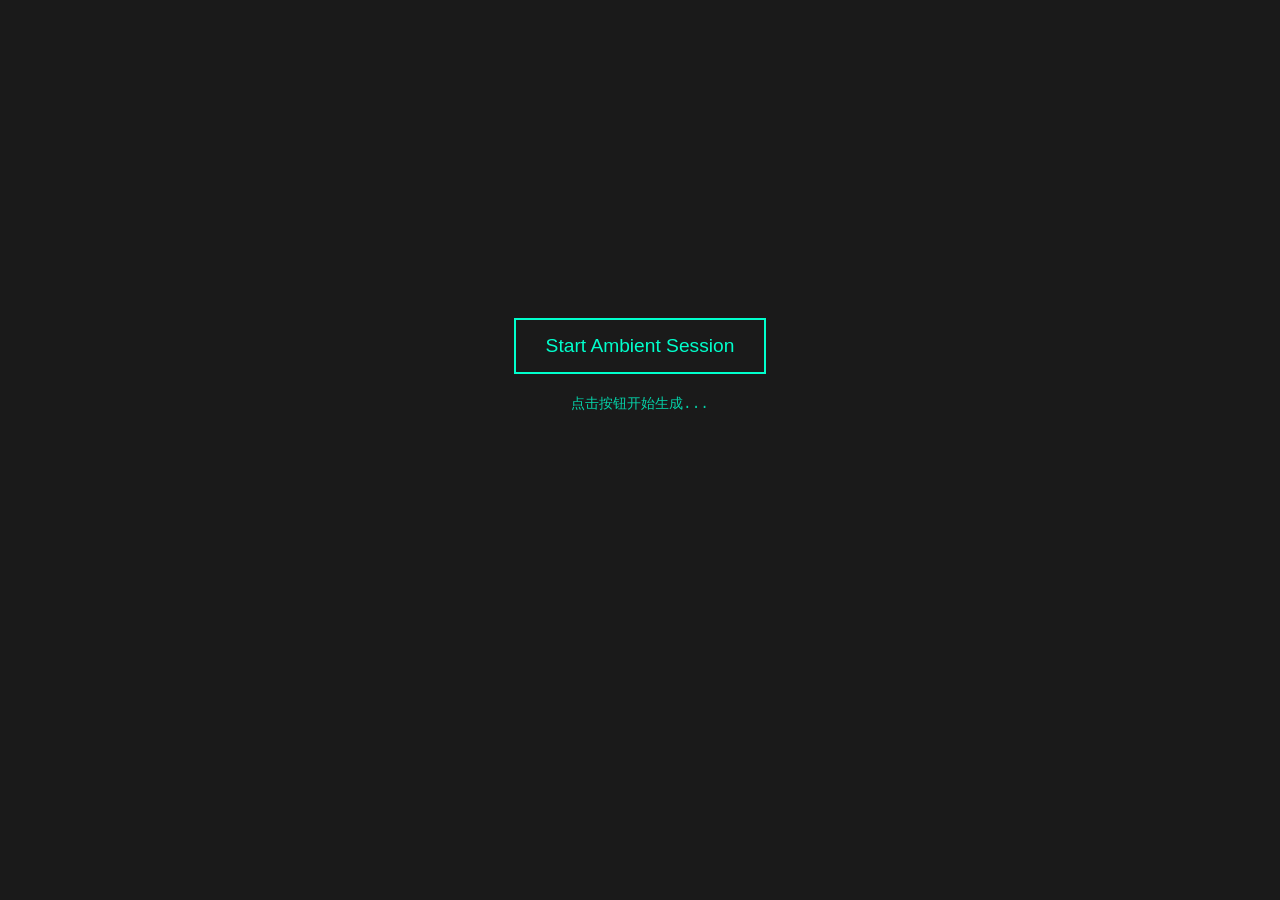
<file: demo.html>
<!DOCTYPE html>
<html lang="zh">
<head>
    <meta charset="UTF-8">
    <title>Generative Ambient Guitar</title>
    <link rel="icon" type="image/svg+xml" href="static/driftone-icon-1024.svg">
    <link rel="shortcut icon" href="static/driftone-icon-1024.svg">
    <link rel="apple-touch-icon" href="static/driftone-icon-1024.svg">
    <style>
        body {
            background-color: #1a1a1a;
            color: #00ffcc;
            font-family: 'Courier New', Courier, monospace;
            display: flex;
            flex-direction: column;
            align-items: center;
            justify-content: center;
            height: 100vh;
            margin: 0;
        }
        button {
            padding: 15px 30px;
            font-size: 1.2rem;
            background: transparent;
            border: 2px solid #00ffcc;
            color: #00ffcc;
            cursor: pointer;
            transition: 0.3s;
        }
        button:hover {
            background: #00ffcc;
            color: #1a1a1a;
        }
        #status { margin-top: 20px; font-size: 0.9rem; opacity: 0.8; }
        .log-container {
            margin-top: 20px;
            height: 150px;
            overflow: hidden;
            text-align: center;
            opacity: 0.6;
        }
    </style>
</head>
<body>

    <button id="start-btn">Start Ambient Session</button>
    <div id="status">点击按钮开始生成...</div>
    <div class="log-container" id="log"></div>

<script>
    // --- 1. 基础设置与乐理库 ---

    const AudioContext = window.AudioContext || window.webkitAudioContext;
    let ctx;

    // C Major Pentatonic Scale (C 大调五声音阶: C, D, E, G, A)
    // 这种音阶怎么瞎弹都不会难听，非常适合生成音乐
    const NOTES = {
        'C3': 130.81, 'D3': 146.83, 'E3': 164.81, 'G3': 196.00, 'A3': 220.00,
        'C4': 261.63, 'D4': 293.66, 'E4': 329.63, 'G4': 392.00, 'A4': 440.00,
        'C5': 523.25, 'D5': 587.33, 'E5': 659.25, 'G5': 783.99, 'A5': 880.00
    };

    const SCALE_KEYS = Object.keys(NOTES);

    // --- 2. 核心合成器 (The Instrument) ---
    // 模拟一种类似 "电钢琴" 或 "吉他泛音" 的声音

    function playTone(freq, duration) {
        if (!ctx) return;

        const t = ctx.currentTime;

        // 2.1 振荡器 (Oscillator) - 声音的源头
        const osc = ctx.createOscillator();
        osc.type = 'sine'; // 正弦波最干净，适合氛围音乐
        osc.frequency.value = freq;

        // 2.2 包络 (Envelope / Gain) - 控制音量变化
        // 模拟拨弦：瞬间响度大(Attack)，然后慢慢消失(Decay)
        const gainNode = ctx.createGain();
        gainNode.gain.setValueAtTime(0, t);
        gainNode.gain.linearRampToValueAtTime(0.2, t + 0.05); // Attack: 50ms
        gainNode.gain.exponentialRampToValueAtTime(0.001, t + duration); // Release: Long tail

        // 2.3 连接节点
        // Oscillator -> Gain -> DelayEffect -> Master -> Speakers
        osc.connect(gainNode);
        gainNode.connect(masterEffectInput); // 连接到效果器回路

        osc.start(t);
        osc.stop(t + duration);
    }

    // --- 3. 效果器链 (The Pedalboard) ---
    // 氛围音乐的灵魂在于 Delay (延时) 和 Reverb (混响)

    let masterEffectInput, masterOutput;

    function setupEffects() {
        masterEffectInput = ctx.createGain();
        masterOutput = ctx.createGain();
        masterOutput.gain.value = 0.5; // 总音量

        // 创建 Delay 节点 (模拟吉他延时踏板)
        const delay = ctx.createDelay();
        delay.delayTime.value = 0.4; // 400ms 延时

        const feedback = ctx.createGain();
        feedback.gain.value = 0.4; // 40% 的声音反馈回来 (Repeats)

        // 效果器路由图:
        // Input -> Output
        //   |-> Delay -> Feedback -> Delay (形成循环) -> Output

        masterEffectInput.connect(masterOutput);      // 干声 (Dry)
        masterEffectInput.connect(delay);             // 湿声 (Wet)
        delay.connect(feedback);
        feedback.connect(delay);
        delay.connect(masterOutput);

        masterOutput.connect(ctx.destination);
    }

    // --- 4. 生成逻辑 (The Brain) ---
    // 这里就是你的 "AI" 吉他手

    let isPlaying = false;
    let nextNoteTime = 0;

    function scheduler() {
        if (!isPlaying) return;

        // 简单的 Lookahead 调度系统
        // 如果下个音符的时间到了，就把它加入播放队列
        while (nextNoteTime < ctx.currentTime + 0.1) {
            scheduleNote();
            // 决定下一个音符在多久之后 (Rhythm)
            // 在 0.5秒 到 3秒 之间随机，制造 "Rubato" (自由速度) 感
            const nextDelay = Math.random() * 2.5 + 0.5;
            nextNoteTime += nextDelay;
        }

        // 保持循环检查
        requestAnimationFrame(scheduler);
    }

    function scheduleNote() {
        // 逻辑 A: 留白 (Rest)
        // 30% 的概率不弹任何东西，让 Delay 的尾音飘一会儿
        if (Math.random() < 0.3) {
            log("... (rest) ...");
            return;
        }

        // 逻辑 B: 选音 (Note Selection)
        // 完全随机从音阶里选一个音
        const randomKey = SCALE_KEYS[Math.floor(Math.random() * SCALE_KEYS.length)];
        const freq = NOTES[randomKey];

        // 逻辑 C: 演奏 (Articulation)
        // 随机音长，让声音有长有短
        const duration = Math.random() * 2 + 1; // 1s ~ 3s

        playTone(freq, duration);
        log(`Playing: ${randomKey}`);
    }

    // --- UI 交互 ---

    function log(msg) {
        const div = document.getElementById('log');
        div.innerHTML = `<div>${msg}</div>` + div.innerHTML;
    }

    document.getElementById('start-btn').addEventListener('click', () => {
        if (isPlaying) return;

        ctx = new AudioContext();
        setupEffects();

        isPlaying = true;
        nextNoteTime = ctx.currentTime;
        scheduler();

        document.getElementById('status').innerText = "正在演奏: C Major Pentatonic Ambient...";
        document.getElementById('start-btn').style.display = 'none';
    });

</script>
</body>
</html>
</file>
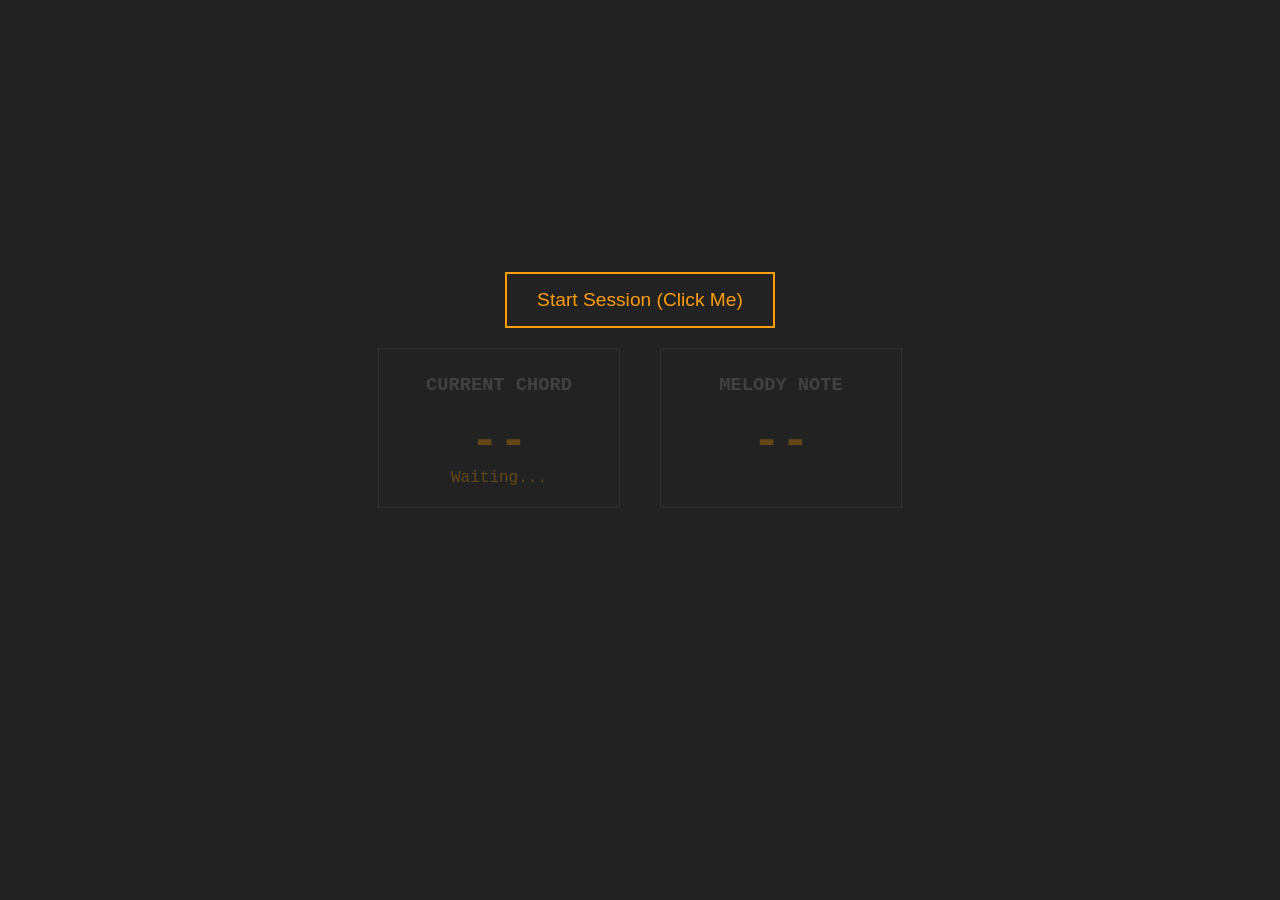
<file: demo2_with_chords.html>
<!DOCTYPE html>
<html lang="zh">
<head>
    <meta charset="UTF-8">
    <title>Generative Guitar with Chords</title>
    <link rel="icon" type="image/svg+xml" href="static/driftone-icon-1024.svg">
    <link rel="shortcut icon" href="static/driftone-icon-1024.svg">
    <link rel="apple-touch-icon" href="static/driftone-icon-1024.svg">
    <style>
        body {
            background-color: #222;
            color: #ff9d00; /* 琥珀色，更有电子管音箱的感觉 */
            font-family: 'Courier New', Courier, monospace;
            display: flex;
            flex-direction: column;
            align-items: center;
            justify-content: center;
            height: 100vh;
            margin: 0;
        }
        button {
            padding: 15px 30px;
            font-size: 1.2rem;
            background: transparent;
            border: 2px solid #ff9d00;
            color: #ff9d00;
            cursor: pointer;
            transition: 0.3s;
            margin-bottom: 20px;
        }
        button:hover { background: #ff9d00; color: #222; }

        .display-area {
            display: flex;
            gap: 40px;
            text-align: center;
        }
        .chord-box {
            border: 1px solid #555;
            padding: 20px;
            width: 200px;
        }
        h1 { font-size: 3rem; margin: 0; }
        h3 { color: #888; margin-top: 5px; }
        #log { font-size: 0.8rem; color: #666; height: 100px; overflow: hidden; margin-top: 20px;}
    </style>
</head>
<body>

    <button id="start-btn">Start Session (Click Me)</button>

    <div class="display-area" style="opacity: 0.3" id="main-ui">
        <div class="chord-box">
            <h3>CURRENT CHORD</h3>
            <h1 id="chord-display">--</h1>
            <div id="chord-detail">Waiting...</div>
        </div>
        <div class="chord-box">
            <h3>MELODY NOTE</h3>
            <h1 id="note-display">--</h1>
        </div>
    </div>
    <div id="log"></div>

<script>
    const AudioContext = window.AudioContext || window.webkitAudioContext;
    let ctx;
    let masterGain;
    let reverbNode;

    // --- 1. 乐理数据库 (Music Theory DB) ---

    // 频率表
    const FREQ = {
        'G2': 98.00, 'A2': 110.00, 'C3': 130.81, 'D3': 146.83, 'E3': 164.81, 'F3': 174.61,
        'G3': 196.00, 'A3': 220.00, 'B3': 246.94,
        'C4': 261.63, 'D4': 293.66, 'E4': 329.63, 'F4': 349.23, 'G4': 392.00, 'A4': 440.00, 'B4': 493.88,
        'C5': 523.25, 'D5': 587.33, 'E5': 659.25, 'G5': 783.99, 'A5': 880.00
    };

    // 完整的 C 大调音阶 (旋律可以在这里面跑)
    const SCALE = ['C3','D3','E3','F3','G3','A3','B3','C4','D4','E4','F4','G4','A4','B4','C5','D5','E5','G5','A5'];

    // 和弦进行 (I - vi - IV - V) 也就是 Cmaj7 -> Am7 -> Fmaj7 -> G6
    const PROGRESSION = [
        { name: "Cmaj7", root: "C3", type: "major", tones: ["C", "E", "G", "B"] },
        { name: "Am7",   root: "A2", type: "minor", tones: ["A", "C", "E", "G"] },
        { name: "Fmaj7", root: "F3", type: "major", tones: ["F", "A", "C", "E"] },
        { name: "G6",    root: "G2", type: "major", tones: ["G", "B", "D", "E"] } // G6 很有氛围感
    ];

    let currentChordIndex = 0;
    let lastPlayedNoteIndex = 7; // Start around Middle C

    // --- 2. 音频引擎 (Audio Engine) ---

    // 2.1 简单的卷积混响 (Convolution Reverb) - 让声音听起来像在"房间"里
    // 为了不加载外部文件，这里用算法生成一个简单的 Impulse Response
    function createReverb() {
        const convolver = ctx.createConvolver();
        const rate = ctx.sampleRate;
        const length = rate * 3; // 3秒混响尾巴
        const decay = 2.0;
        const buffer = ctx.createBuffer(2, length, rate);

        for (let channel = 0; channel < 2; channel++) {
            const data = buffer.getChannelData(channel);
            for (let i = 0; i < length; i++) {
                // 生成指数衰减的噪音
                data[i] = (Math.random() * 2 - 1) * Math.pow(1 - i / length, decay);
            }
        }
        convolver.buffer = buffer;
        return convolver;
    }

    // 2.2 和弦铺底合成器 (Pad Synth)
    let currentPadOscillators = [];

        // --- 高级 Pad 合成器配置 ---
    const padConfig = {
        volume: 0.015,         // 降低音量 (原 0.03)，让它退到背景里
        waveform: 'triangle',
        cutoff: 1200,           // 降低截止频率 (原 1500)，让声音变"暗"，不抢旋律
        attackTime: 2.0,       // 增加淡入时间 (原 1.0)，让和弦缓慢浮现，像云一样
        releaseTime: 0.5       // 缩短淡出时间 (原 1.5)，快速切断上一个和弦，减少浑浊
    };

    function playPad(chord) {

        const now = ctx.currentTime;
        const releaseTime = padConfig.releaseTime; // 读取你的配置，比如 3秒

        // --- 1. 彻底清除上一组和弦 ---
        currentPadOscillators.forEach(item => {
            try {
                // A. 关键：取消该节点上所有未来计划的音量变化
                item.gain.gain.cancelScheduledValues(now);

                // B. 关键：锚定当前音量。
                item.gain.gain.setValueAtTime(item.gain.gain.value, now);

                // C. 线性淡出到 0 (完全静音)
                item.gain.gain.linearRampToValueAtTime(0, now + releaseTime);

                // D. 停止振荡器
                item.osc.stop(now + releaseTime + 0.2);

            } catch(e) {
                console.error("Fade out error:", e);
            }
        });

        // 清空数组
        currentPadOscillators = [];

        // 2. 决定要播放哪些音
        // 这里我们稍微加点料：除了根音(Root)和五音(5th)，再加一个高八度的根音，让声场更宽
        const freqs = [
            FREQ[chord.root],             // Root
            FREQ[chord.root] * 1.5,       // 5th
            FREQ[chord.root] * 2          // Octave Root
        ];

        freqs.forEach((f, i) => {
            const osc = ctx.createOscillator();
            const gain = ctx.createGain();
            const filter = ctx.createBiquadFilter(); // 新增：滤波器节点

            // --- A. 设置波形 (Tone Source) ---
            osc.type = padConfig.waveform;
            osc.frequency.value = f;

            // 微调音高 (Detune)
            osc.detune.value = (Math.random() * 10) - 5;

            // --- B. 设置滤波器 (Tone Knob) ---
            filter.type = 'lowpass';
            filter.frequency.value = padConfig.cutoff;
            filter.Q.value = 1;

            // --- C. 设置音量包络 (Volume) ---
            gain.gain.setValueAtTime(0, now);
            // 淡入
            gain.gain.linearRampToValueAtTime(padConfig.volume, now + padConfig.attackTime);

            // --- D. 连接线路 ---
            // Oscillator -> Filter -> Gain -> Reverb -> Master
            osc.connect(filter);
            filter.connect(gain);
            gain.connect(reverbNode);

            // --- E. 垃圾回收关键：播放结束后断开连接 ---
            osc.onended = () => {
                try {
                    osc.disconnect();
                    filter.disconnect();
                    gain.disconnect();
                } catch(e) {
                    // 忽略已经断开的错误
                }
            };

            osc.start(now);

            // 存入数组以便后续控制停止
            currentPadOscillators.push({osc, gain});
        });
    }

    // 2.3 旋律合成器 (Lead Synth) - 类似上一版
    function playMelodyNote(freq, duration) {
        const t = ctx.currentTime;
        const osc = ctx.createOscillator();
        const gain = ctx.createGain();

        osc.type = 'sine';
        osc.frequency.setValueAtTime(freq, t);

        // 颤音效果 (Vibrato) - 吉他手的揉弦
        // const lfo = ctx.createOscillator();
        // lfo.frequency.value = 5; // 5Hz 揉弦速度
        // const lfoGain = ctx.createGain();
        // lfoGain.gain.value = 2; // 揉弦幅度
        // lfo.connect(lfoGain);
        // lfoGain.connect(osc.frequency);
        // lfo.start(t);

        gain.gain.setValueAtTime(0, t);
        gain.gain.linearRampToValueAtTime(0.2, t + 0.05);
        gain.gain.exponentialRampToValueAtTime(0.001, t + duration);

        osc.connect(gain);

        // 增加一个立体声乒乓延时 (Ping Pong Delay)
        const panner = ctx.createStereoPanner();
        panner.pan.value = (Math.random() * 2) - 1; // 随机声像

        gain.connect(panner);
        panner.connect(reverbNode); // 进混响

        osc.start(t);
        osc.stop(t + duration);
    }

    // --- 3. 核心逻辑：基于和弦的马尔可夫权重计算 ---

    function getNoteWeight(noteName, noteIndex, chord) {
        let weight = 10; // 基础权重

        // 1. 和声匹配 (Harmony Check)
        // 剥离八度，只看音名 (e.g. "C4" -> "C")
        const pitchClass = noteName.slice(0, -1);

        if (chord.tones.includes(pitchClass)) {
            weight += 50; // 如果是和弦内音 (Chord Tone)，权重极大增加
        }

        // 2. 物理限制 (Physical Distance)
        // 吉他手不喜欢频繁的大跳。离上一个音越近，权重越高。
        const distance = Math.abs(noteIndex - lastPlayedNoteIndex);
        if (distance === 0) weight -= 5; // 尽量不要重复同一个音
        if (distance > 4) weight -= 20;  // 超过4度的大跳，权重降低
        if (distance > 7) weight -= 100; // 几乎禁止超过8度的大跳

        // 3. 走向倾向 (Direction)
        // (这里可以扩展，比如如果是 V 级和弦，增加回到 I 级主音的权重)

        return Math.max(0, weight);
    }

    function pickNextNote() {
        const currentChord = PROGRESSION[currentChordIndex];

        // 计算所有可选音的权重
        let weightSum = 0;
        const candidates = SCALE.map((note, index) => {
            const w = getNoteWeight(note, index, currentChord);
            weightSum += w;
            return { note, index, weight: w };
        });

        // 轮盘赌算法选择 (Weighted Random Selection)
        let r = Math.random() * weightSum;
        for (let item of candidates) {
            r -= item.weight;
            if (r <= 0) {
                return item;
            }
        }
        return candidates[0]; // Fallback
    }

    // --- 4. 调度器 (Conductor) ---

    let nextNoteTime = 0;
    let nextChordTime = 0;

    function startEngine() {
        ctx = new AudioContext();
        masterGain = ctx.createGain();
        masterGain.gain.value = 0.5;
        masterGain.connect(ctx.destination);

        reverbNode = createReverb();
        reverbNode.connect(masterGain);

        nextNoteTime = ctx.currentTime + 0.5;
        nextChordTime = ctx.currentTime;

        requestAnimationFrame(tick);
    }

    function tick() {
        const now = ctx.currentTime;

        // A. 和弦切换逻辑 (每 3 秒换一次和弦)
        if (now >= nextChordTime) {
            const chord = PROGRESSION[currentChordIndex];

            // UI 更新
            document.getElementById('chord-display').innerText = chord.name;
            document.getElementById('chord-detail').innerText = `Notes: ${chord.tones.join("-")}`;

            // 播放 Pad
            playPad(chord);

            // 推进到下一个和弦
            currentChordIndex = (currentChordIndex + 1) % PROGRESSION.length;
            nextChordTime = now + 3.0;
        }

        // B. 旋律播放逻辑
        if (now >= nextNoteTime) {
            // 20% 概率休止 (Rest)
            if (Math.random() > 0.2) {
                const selection = pickNextNote();
                lastPlayedNoteIndex = selection.index;

                const freq = FREQ[selection.note];
                // 随机时值 (长音或短音)
                const duration = Math.random() > 0.7 ? 2.0 : 0.5;

                playMelodyNote(freq, duration);

                // UI 更新
                document.getElementById('note-display').innerText = selection.note;
                const logDiv = document.getElementById('log');
                logDiv.innerHTML = `<div>${selection.note} on ${PROGRESSION[(currentChordIndex - 1 + 4) % 4].name}</div>` + logDiv.innerHTML;
            } else {
                document.getElementById('note-display').innerText = "...";
            }

            // 下一个音的时间 (0.2s ~ 1.5s 之间)
            nextNoteTime = now + (Math.random() * 1.3 + 0.2);
        }

        requestAnimationFrame(tick);
    }

    // --- 启动 ---
    const btn = document.getElementById('start-btn');
    btn.addEventListener('click', () => {
        btn.style.display = 'none';
        document.getElementById('main-ui').style.opacity = 1;
        startEngine();
    });

</script>
</body>
</html>
</file>
